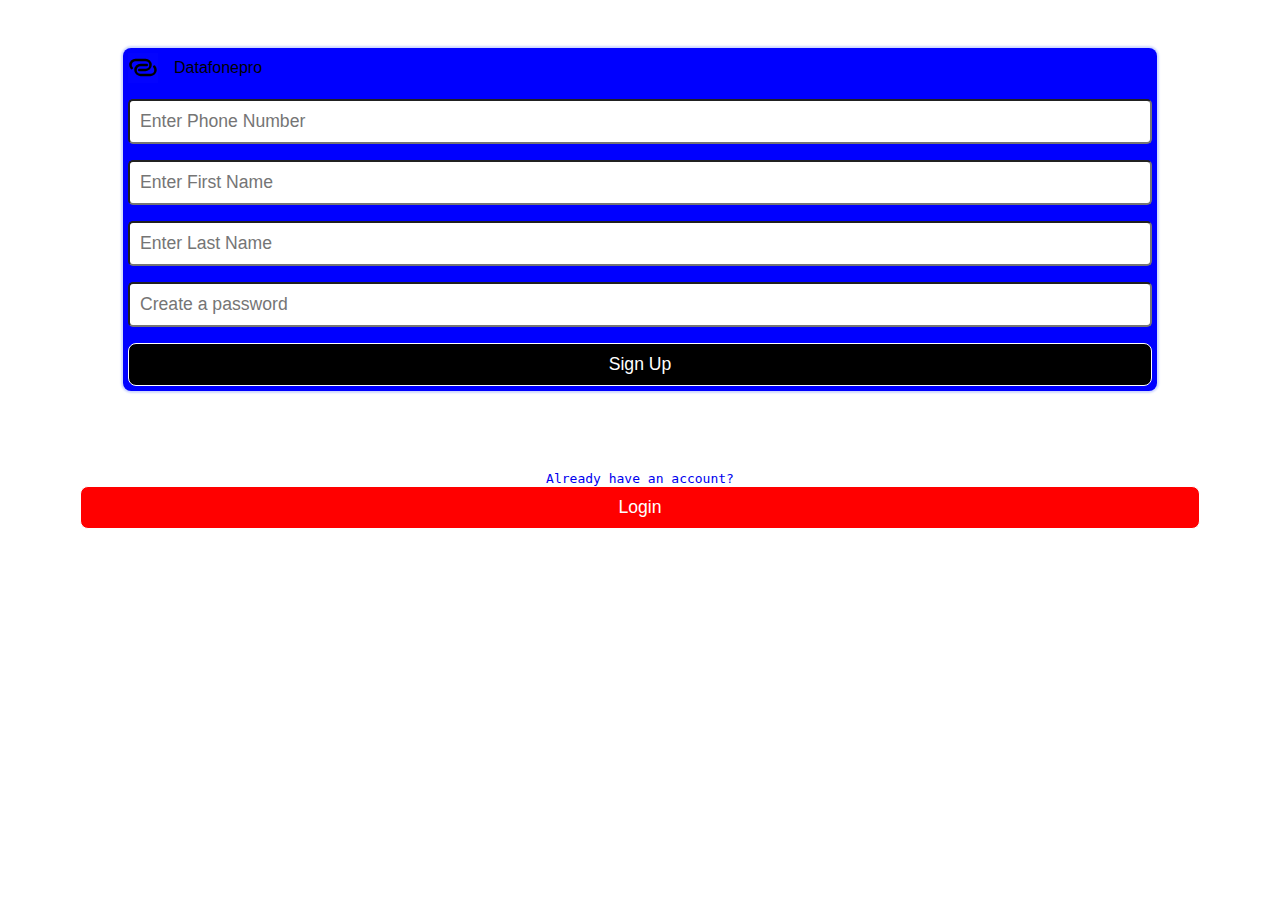
<file: index.html>
<!DOCTYPE html>
<html lang="en">
<head>
    <meta charset="UTF-8">
    <meta name="viewport" content="width=device-width, initial-scale=1.0">
    <link rel="stylesheet" href="./inc/style.css">
    <link rel="shortcut icon" href="./img/data-analysis-svgrepo-com.svg" type="image/x-icon">
    <title>Tinubz | Home</title>
</head>
<body>
    <div id="dialogBox" class="dialog-box">
        <img src="./img/info-circle-svgrepo-com.svg" alt="message">
        <p id="dialogMessage"></p>
        <button onclick="closeDialog()">Close</button>
    </div>
    <header class="header">
        <div class="container">
            <div class="logo">
                <img src="./img/person-svgrepo-com.svg" alt="person">
                <p class="name"></p>
            </div>
            <div>
                <button><img src="./img/contact-headset-communication-svgrepo-com.svg" alt="contact" onclick="location.href='./contact.html'"></button>
                <button onclick="showError('You have no new notifications yet!')"><img src="./img/info-circle-svgrepo-com.svg" alt="notification"></button>
            </div>
        </div>
    </header>
    <section class="showcase">
        <div class="container">
            <div>
                <p>Wallet Balance</p>
                <p>&#8358;0.00</p>
            </div>
            <div>
                <a class="history" onclick="showError('You have not made any transaction yet!')">History</a>
                <button class="white" onclick="location.href='./fund.html'">Fund wallet</button>
            </div>
        </div>
    </section>
    <section class="products">
        <div class="container">
            <div>
                <div class="product" onclick="location.href='./data.html'">
                    <img src="./img/wifi-svgrepo-com.svg" alt="wifi">
                    <p>Buy Data</p>
                </div>
                <div class="product" onclick="location.href='./airtime.html'">
                    <img src="./img/call-medicine-rounded-svgrepo-com.svg" alt="airtime">
                    <p>Buy Airtime</p>
                </div>
                <div class="product" onclick="location.href='./contact.html'">
                    <img src="./img/contact-headset-communication-svgrepo-com.svg" alt="contact">
                    <p>Contact</p>
                </div>
            </div>
            <div>
                <div class="product" onclick="location.href='./bet.html'">
                    <img src="./img/bet-casino-chip-svgrepo-com.svg" alt="Betting">
                    <p>Betting</p>
                </div>
                <div class="product" onclick="location.href='./loan.html'">
                    <img src="./img/loan-interest-time-value-of-money-effective-svgrepo-com.svg" alt="loan">
                    <p>Loan</p>
                </div>
                <div class="product" onclick="location.href='./referral.html'">
                    <img src="./img/person-svgrepo-com.svg" alt="invite">
                    <p>Invite</p>
                </div>
            </div>
        </div>
    </section>
    <section class="footer">
        <div class="container">
            <div class="footer-item" onclick="location.href='./index.html'">
                <img src="./img/home-1-svgrepo-com.svg" alt="Home">
                <a class="active">Home</a>
            </div>
            <div class="footer-item" onclick="location.href='./referral.html'">
                <img src="./img/person-svgrepo-com.svg" alt="referral">
                <a>Referral</a>
            </div>
            <div class="footer-item" onclick="location.href='./contact.html'">
                <img src="./img/contact-us-filled-svgrepo-com.svg" alt="contact">
                <a>Contact</a>
            </div>
            <div class="footer-item" onclick="location.href='./terms.html'">
                <img src="./img/legal-hammer-symbol-svgrepo-com.svg" alt="terms">
                <a>Terms</a>
            </div>
        </div>
    </section>
    <script src="./inc/script.js"></script>
    <script>
        let fname = localStorage.getItem('firstname');
        
        let name = document.querySelector('.name');
        name.innerHTML = "Hi, "+ fname;
    </script>
</body>
</html>
</file>
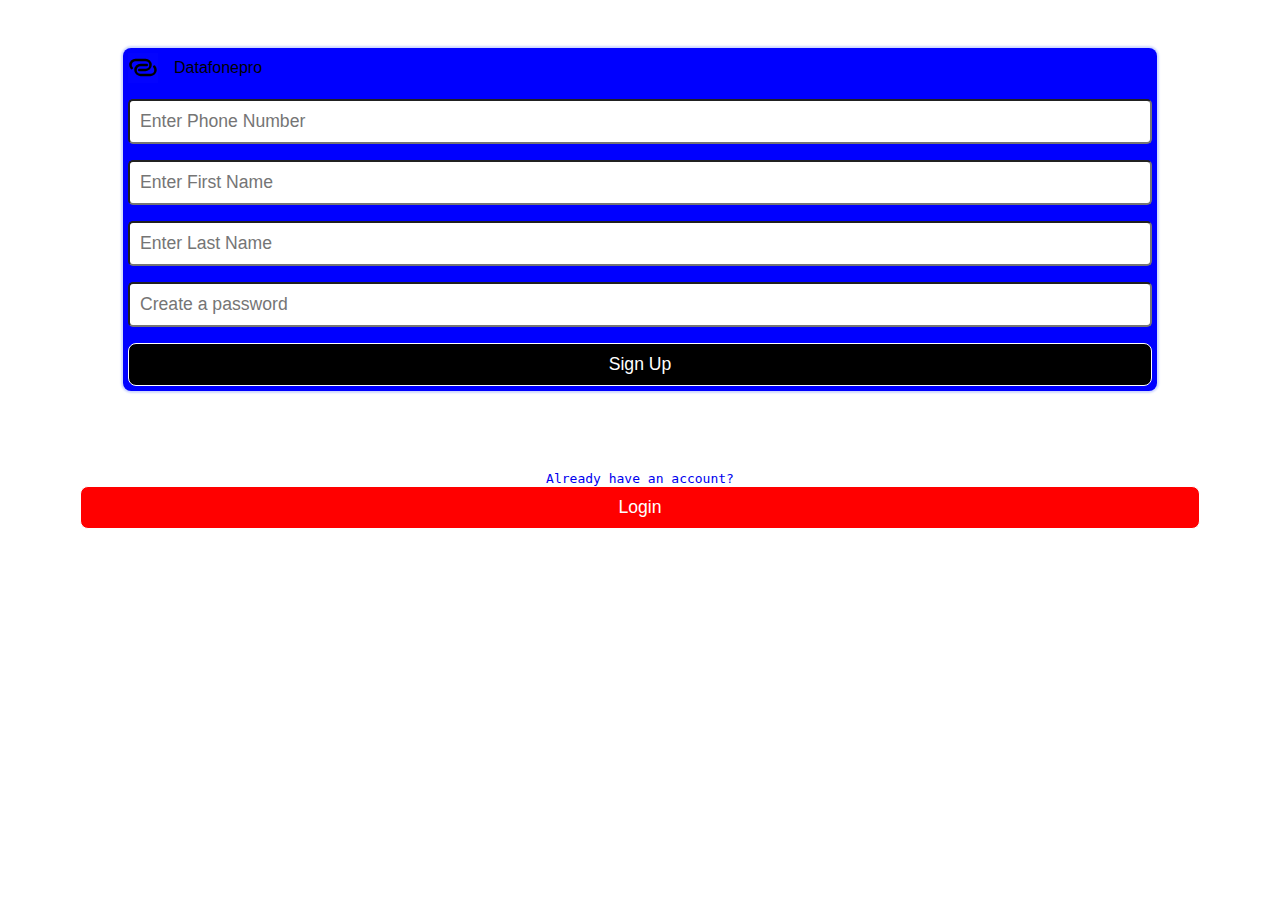
<file: airtime.html>
<!DOCTYPE html>
<html lang="en">

<head>
    <meta charset="UTF-8">
    <meta name="viewport" content="width=device-width, initial-scale=1.0">
    <link rel="stylesheet" href="./inc/style.css">
    <link rel="shortcut icon" href="./img/data-analysis-svgrepo-com.svg" type="image/x-icon">
    <title>Tinubz | Buy Airtime</title>
</head>

<body>
    <div id="dialogBox" class="dialog-box">
        <img src="./img/info-circle-svgrepo-com.svg" alt="message">
        <p id="dialogMessage"></p>
        <button onclick="closeDialog()">Close</button>
    </div>
    <header class="header">
        <div class="container">
            <p><b>></b> Buy Airtime</p>
            <a class="history green" onclick="showError('You have not made any transaction yet!')">History</a>
        </div>
    </header>
    <section class="showcase">
        <div class="container">
            <div>
                <p class="black">Invest with zero risk</p>
                <p>Investing with zero risk is very possible; however, diversifying your portfolio and choosing low-risk options like bonds can help minimize losses while still generating returns.</p>
                <p class="red">Click here to learn more</p>
            </div>
        </div>
    </section>
    <section class="user-side">
        <div class="container">
            <input type="checkbox" id="check">
            <input type="number" id="number">
            <img src="./img/person-svgrepo-com.svg" alt="user">
        </div>
    </section>
    <section class="my-products">
        <h4>Top Up</h4>
        <div class="container">
            <div>
                <div class="product" onclick="location.href='./fund.html'">
                    <p>&#8358;600 Airtime</p>
                    <p class="green">Pay &#8358;500</p>
                </div>
                <div class="product" onclick="location.href='./fund.html'">
                    <p>&#8358;1,200 Airtime</p>
                    <p class="green">Pay &#8358;1,000</p>
                </div>
                <div class="product" onclick="location.href='./fund.html'">
                    <p>&#8358;2,500 Airtime</p>
                    <p class="green">Pay &#8358;2,000</p>
                </div>
            </div>
            <div>
                <div class="product" onclick="location.href='./fund.html'">
                    <p>&#8358;6,000 Airtime</p>
                    <p class="green">Pay &#8358;5,000</p>
                </div>
                <div class="product" onclick="location.href='./fund.html'">
                    <p>&#8358;12,000 Airtime</p>
                    <p class="green">Pay &#8358;10,000</p>
                </div>
                <div class="product" onclick="location.href='./fund.html'">
                    <p>&#8358;25,000 Airtime</p>
                    <p class="green">Pay &#8358;20,000</p>
                </div>
            </div>
        </div>
    </section>
    <section class="footer">
        <div class="container">
            <div class="footer-item" onclick="location.href='./index.html'">
                <img src="./img/home-1-svgrepo-com.svg" alt="Home">
                <a>Home</a>
            </div>
            <div class="footer-item" onclick="location.href='./referral.html'">
                <img src="./img/person-svgrepo-com.svg" alt="referral">
                <a>Referral</a>
            </div>
            <div class="footer-item" onclick="location.href='./contact.html'">
                <img src="./img/contact-us-filled-svgrepo-com.svg" alt="contact">
                <a>Contact</a>
            </div>
            <div class="footer-item" onclick="location.href='./terms.html'">
                <img src="./img/legal-hammer-symbol-svgrepo-com.svg" alt="terms">
                <a>Terms</a>
            </div>
        </div>
    </section>
    <script src="./inc/script.js"></script> 
    <script>
        let phone = localStorage.getItem('number');
        let number = document.getElementById('number');
        number.value = phone;
    </script>
</body>

</html>
</file>
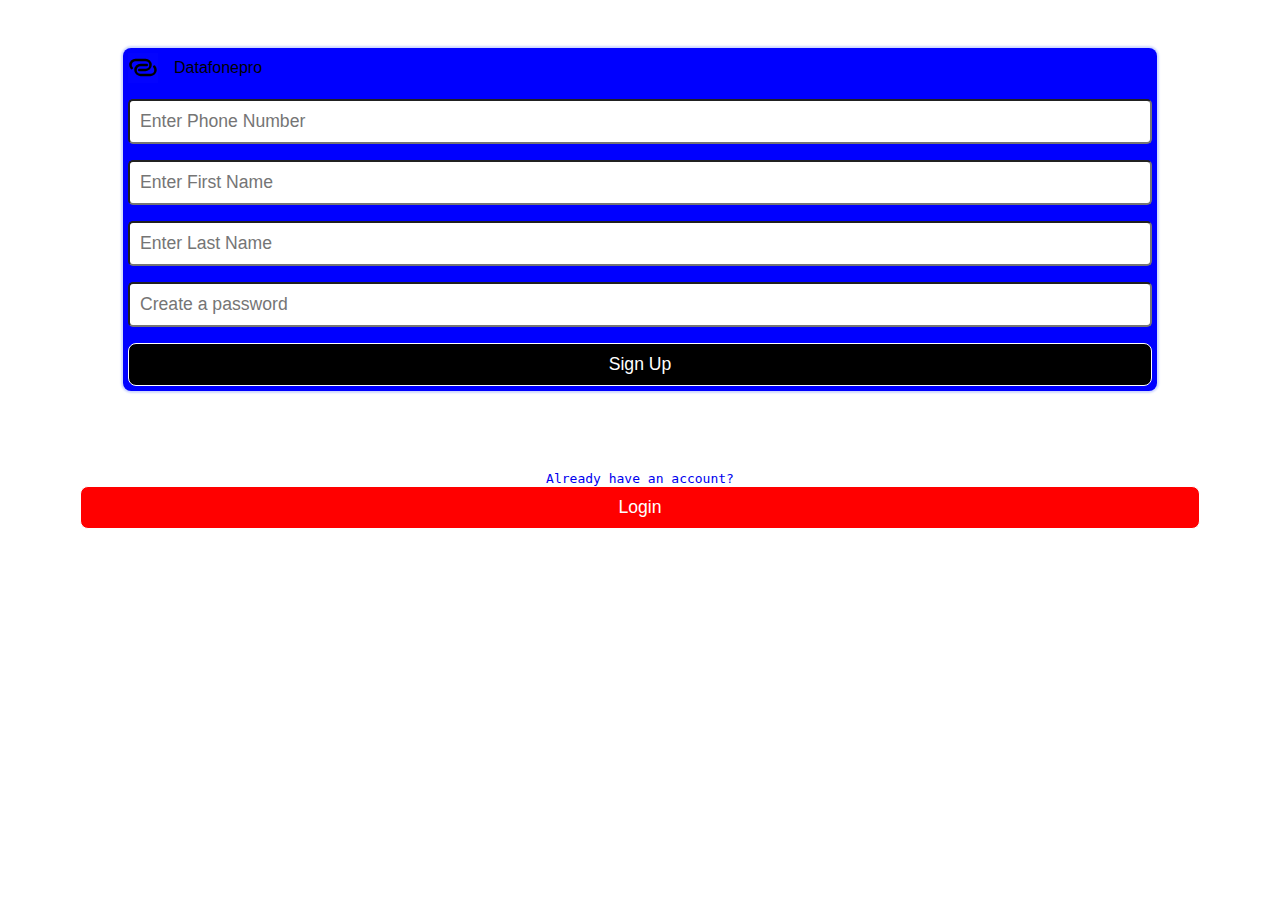
<file: bet.html>
<!DOCTYPE html>
<html lang="en">
<head>
    <meta charset="UTF-8">
    <meta name="viewport" content="width=device-width, initial-scale=1.0">
    <link rel="stylesheet" href="./inc/style.css">
    <link rel="shortcut icon" href="./img/data-analysis-svgrepo-com.svg" type="image/x-icon">
    <title>Tinubz | Bet Now</title>
</head>
<body>
    <div id="dialogBox" class="dialog-box">
        <img src="./img/info-circle-svgrepo-com.svg" alt="message">
        <p id="dialogMessage"></p>
        <button onclick="closeDialog()">Close</button>
    </div>
    <section class="bet-side">
        <h2>Select a betting company</h2>
        <div class="container">
            <div class="product" onclick="showError('Kindly add funds to your account first.')">
                <img src="./img/OIP.jpg" alt="SportyBet">
                <p>SportyBet</p>
            </div>
            <div class="product" onclick="showError('Kindly add funds to your account first.')">
                <img src="./img/bet9ja.jpg" alt="Bet9ja">
                <p>Bet9ja</p>
            </div>
            <div class="product" onclick="showError('Kindly add funds to your account first.')">
                <img src="./img/easywin.jpg" alt="EasyWin">
                <p>EasyWin</p>
            </div>
            <div class="product" onclick="showError('Kindly add funds to your account first.')">
                <img src="./img/1xbet-aviator.png" alt="1xBet">
                <p>1xBet</p>
            </div>
        </div>
    </section>
    <section class="footer">
        <div class="container">
            <div class="footer-item" onclick="location.href='./index.html'">
                <img src="./img/home-1-svgrepo-com.svg" alt="Home">
                <a>Home</a>
            </div>
            <div class="footer-item" onclick="location.href='./referral.html'">
                <img src="./img/person-svgrepo-com.svg" alt="referral">
                <a>Referral</a>
            </div>
            <div class="footer-item" onclick="location.href='./contact.html'">
                <img src="./img/contact-us-filled-svgrepo-com.svg" alt="contact">
                <a>Contact</a>
            </div>
            <div class="footer-item" onclick="location.href='./terms.html'">
                <img src="./img/legal-hammer-symbol-svgrepo-com.svg" alt="terms">
                <a>Terms</a>
            </div>
        </div>
    </section>
    <script src="./inc/script.js"></script>
</body>
</html>
</file>
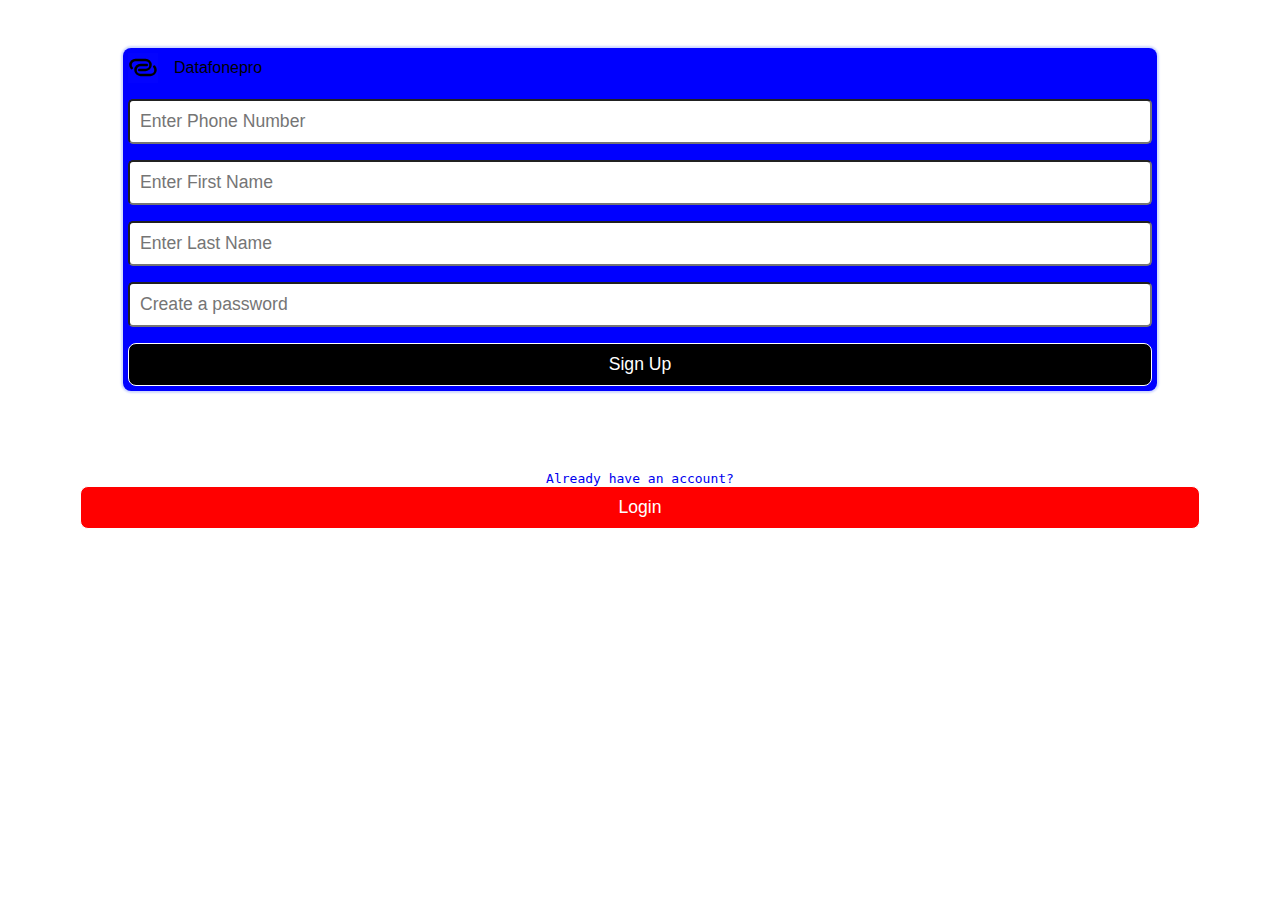
<file: contact.html>
<!DOCTYPE html>
<html lang="en">
<head>
    <meta charset="UTF-8">
    <meta name="viewport" content="width=device-width, initial-scale=1.0">
    <link rel="stylesheet" href="./inc/style.css">
    <link rel="shortcut icon" href="./img/data-analysis-svgrepo-com.svg" type="image/x-icon">
    <title>Datafonepro | Chat With Us</title>
    <style>
        body {
            font-family: Arial, sans-serif;
            background: #f4f4f4;
            margin: 0;
            display: flex;
            justify-content: center;
            height:100%;
        }
        .chat-head{
            display: flex;
            align-items: center;
            gap: .5em;
            border-bottom: 1px solid var(--blue);
            background-color: var(--black);
            color: var(--white);
        }
        .chat-head img{
            width: 40px;
            height: 40px;
        }
        .chat-head p{
            font-size: 1.2em;
        }
        .chat-container {
            width: 80%;
            background: white;
            box-shadow: 0 0 10px rgba(0, 0, 0, 0.2);
            border-radius: 10px;
            overflow: hidden;
        }
        .chat-box {
            height: 400px;
            overflow-y: auto;
            padding: 10px;
        }
        .message {
            padding: 8px 12px;
            margin: 5px 0;
            border-radius: 10px;
            max-width: 80%;
            display: block;
        }
        .user {
            background: #007bff;
            color: white;
            align-self: flex-end;
            margin-left: auto;
        }
        .bot {
            background: #e0e0e0;
            color: black;
        }
        .input-container {
            display: flex;
            padding: 10px;
            border-top: 1px solid #ddd;
            background: white;
        }
        input {
            flex:1;
            padding: 8px;
            border: 1px solid #ddd;
            border-radius: 5px;
        }
        button {
            background: #007bff;
            color: white;
            border: none;
            padding: 8px 12px;
            margin-left: 5px;
            cursor: pointer;
            border-radius: 5px;
        }
        button:hover {
            background: #0056b3;
        }
    </style>
</head>
<body>
    <div class="chat-container">
        <div class="chat-head">
            <img src="./img/chat-round-dots-svgrepo-com.svg" alt="chat">
            <p>Chat with Datafonepro</p>
        </div>
        <div class="chat-box" id="chatBox"></div>
        <div class="input-container">
            <input type="text" id="userInput" placeholder="Type a message..." onkeypress="handleKeyPress(event)">
            <button onclick="sendMessage()">Send</button>
        </div>
    </div>
    <section class="footer">
        <div class="container">
            <div class="footer-item" onclick="location.href='./index.html'">
                <img src="./img/home-1-svgrepo-com.svg" alt="Home">
                <a>Home</a>
            </div>
            <div class="footer-item" onclick="location.href='./referral.html'">
                <img src="./img/person-svgrepo-com.svg" alt="referral">
                <a>Referral</a>
            </div>
            <div class="footer-item" onclick="location.href='./contact.html'">
                <img src="./img/contact-us-filled-svgrepo-com.svg" alt="contact">
                <a class="active">Contact</a>
            </div>
            <div class="footer-item" onclick="location.href='./terms.html'">
                <img src="./img/legal-hammer-symbol-svgrepo-com.svg" alt="terms">
                <a>Terms</a>
            </div>
        </div>
    </section>
    <script src="./inc/script.js"></script>
    <script>
        let fname = localStorage.getItem('firstname');
        const botResponses = {
            "help": "You can say things like : hello, hi, how are you, what's your name, bye",
            "hello": "Hi there! How can I help you?",
            "hi":"Hello, "+ fname,
            "how are you?": "I'm just a bot, but I'm doing great!",
            "what's your name?": "I'm your friendly chatbot!",
            "whats your name?": "I'm your friendly chatbot!",
            "what's your name": "I'm your friendly chatbot!",
            "whats your name": "I'm your friendly chatbot!",
            "bye": "Goodbye! Have a great day!"
        };
    
        function sendMessage() {
            const inputField = document.getElementById("userInput");
            const userMessage = inputField.value.trim().toLowerCase();
            
            if (userMessage === "") return;
    
            appendMessage("user", userMessage);
    
            setTimeout(() => {
                const botReply = botResponses[userMessage] || "Kindly wait for our support team to attend to you.";
                appendMessage("bot", botReply);
            }, 500);
    
            inputField.value = "";
        }
    
        function appendMessage(sender, text) {
            const chatBox = document.getElementById("chatBox");
            const messageDiv = document.createElement("div");
            messageDiv.classList.add("message", sender);
            messageDiv.textContent = text;
            chatBox.appendChild(messageDiv);
            chatBox.scrollTop = chatBox.scrollHeight;
        }
    
        function handleKeyPress(event) {
            if (event.key === "Enter") {
                sendMessage();
            }
        }
    </script>
    
    </body>
    </html>
</file>
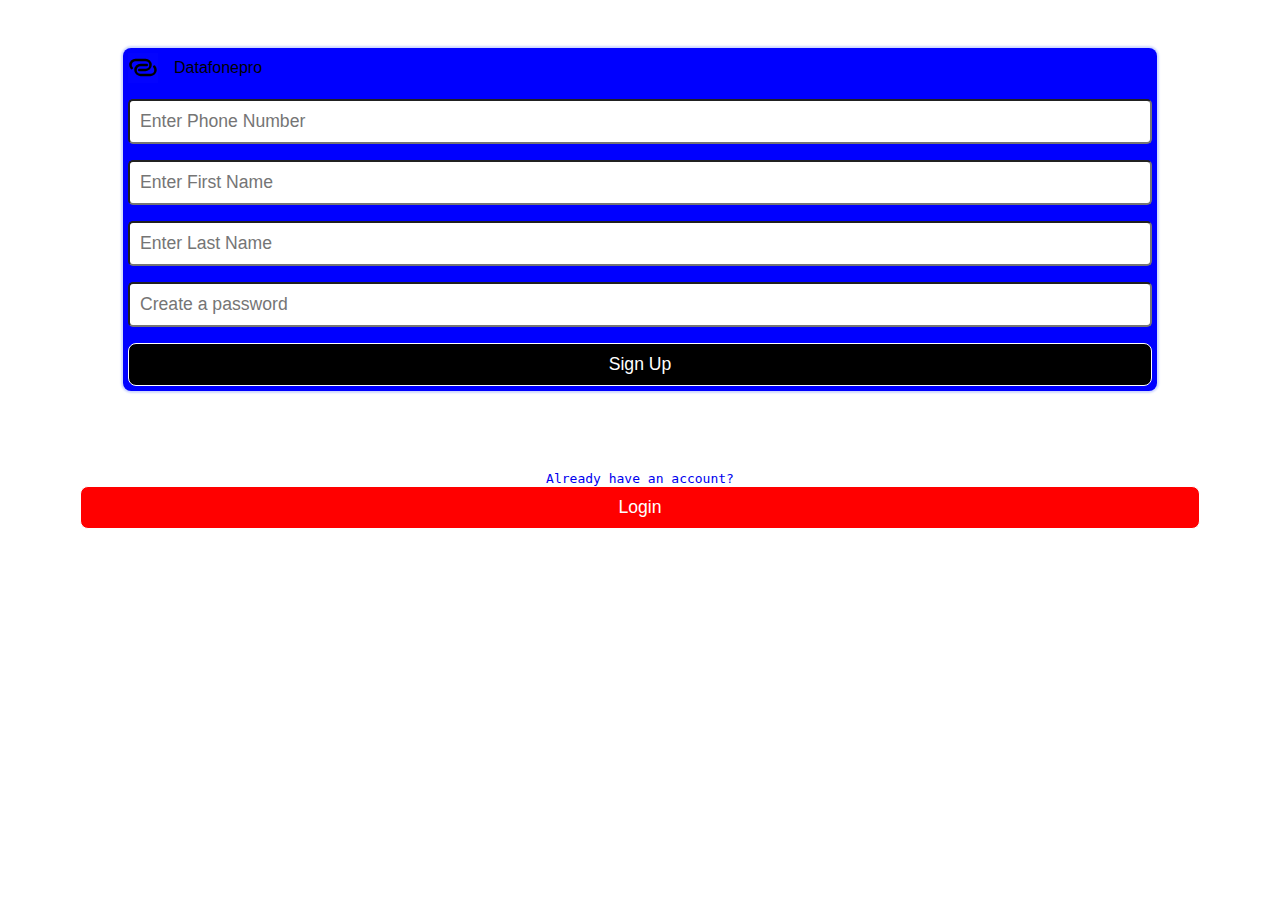
<file: data.html>
<!DOCTYPE html>
<html lang="en">

<head>
    <meta charset="UTF-8">
    <meta name="viewport" content="width=device-width, initial-scale=1.0">
    <link rel="stylesheet" href="./inc/style.css">
    <link rel="shortcut icon" href="./img/data-analysis-svgrepo-com.svg" type="image/x-icon">
    <title>Tinubz | Buy data</title>
</head>

<body>
    <div id="dialogBox" class="dialog-box">
        <img src="./img/info-circle-svgrepo-com.svg" alt="message">
        <p id="dialogMessage"></p>
        <button onclick="closeDialog()">Close</button>
    </div>
    <header class="header">
        <div class="container">
            <p><b>></b> Buy Data</p>
            <a class="history green" onclick="showError('You have not made any transaction yet!')">History</a>
        </div>
    </header>
    <section class="showcase">
        <div class="container">
            <div>
                <p class="black">Invest with zero risk</p>
                <p>Lorem ipsum dolor sit, amet consectetur adipisicing elit. Repellat velit autem sed deserunt
                    necessitatibus sapiente nihil voluptate consectetur neque pariatur!</p>
                <p class="red">Click here to learn more</p>
            </div>
        </div>
    </section>
    <section class="user-side">
        <div class="container">
            <input type="checkbox" id="check">
            <input type="number" id="number">
            <img src="./img/person-svgrepo-com.svg" alt="user">
        </div>
    </section>
    <section class="my-products">
        <h4>Purchase up to &#8358;1,000 worth of data to receive your one-time 12GB bonus</h4>
        <div class="container">
            <div>
                <div class="product" onclick="location.href='./fund.html'">
                    <p class="red">No bonus</p>
                    <p>3.5GB <br> (7 Days)</p>
                    <p class="green">Pay &#8358;500</p>
                </div>
                <div class="product" onclick="location.href='./fund.html'">
                    <p class="red">+12GB</p>
                    <p>3.5GB <br> (14 Days)</p>
                    <p class="green">Pay &#8358;1,000</p>
                </div>
                <div class="product" onclick="location.href='./fund.html'">
                    <p class="red">+12GB</p>
                    <p>14GB <br> (30 Days)</p>
                    <p class="green">Pay &#8358;2,000</p>
                </div>
            </div>
            <div>
                <div class="product" onclick="location.href='./fund.html'">
                    <p class="red">+12GB</p>
                    <p>35GB <br> (30 Days)</p>
                    <p class="green">Pay &#8358;5,000</p>
                </div>
                <div class="product" onclick="location.href='./fund.html'">
                    <p class="red">+12GB</p>
                    <p>80GB <br> (60 Days)</p>
                    <p class="green">Pay &#8358;10,000</p>
                </div>
                <div class="product" onclick="location.href='./fund.html'">
                    <p class="red">+12GB</p>
                    <p>250GB <br> (30 Days)</p>
                    <p class="green">Pay &#8358;20,000</p>
                </div>
            </div>
        </div>
    </section>
    <section class="footer">
        <div class="container">
            <div class="footer-item" onclick="location.href='./index.html'">
                <img src="./img/home-1-svgrepo-com.svg" alt="Home">
                <a>Home</a>
            </div>
            <div class="footer-item" onclick="location.href='./referral.html'">
                <img src="./img/person-svgrepo-com.svg" alt="referral">
                <a>Referral</a>
            </div>
            <div class="footer-item" onclick="location.href='./contact.html'">
                <img src="./img/contact-us-filled-svgrepo-com.svg" alt="contact">
                <a>Contact</a>
            </div>
            <div class="footer-item" onclick="location.href='./terms.html'">
                <img src="./img/legal-hammer-symbol-svgrepo-com.svg" alt="terms">
                <a>Terms</a>
            </div>
        </div>
    </section>
    <script src="./inc/script.js"></script>
    <script>
        let phone = localStorage.getItem('number');
        let number = document.getElementById('number');
        number.value = phone;
    </script>
</body>

</html>
</file>
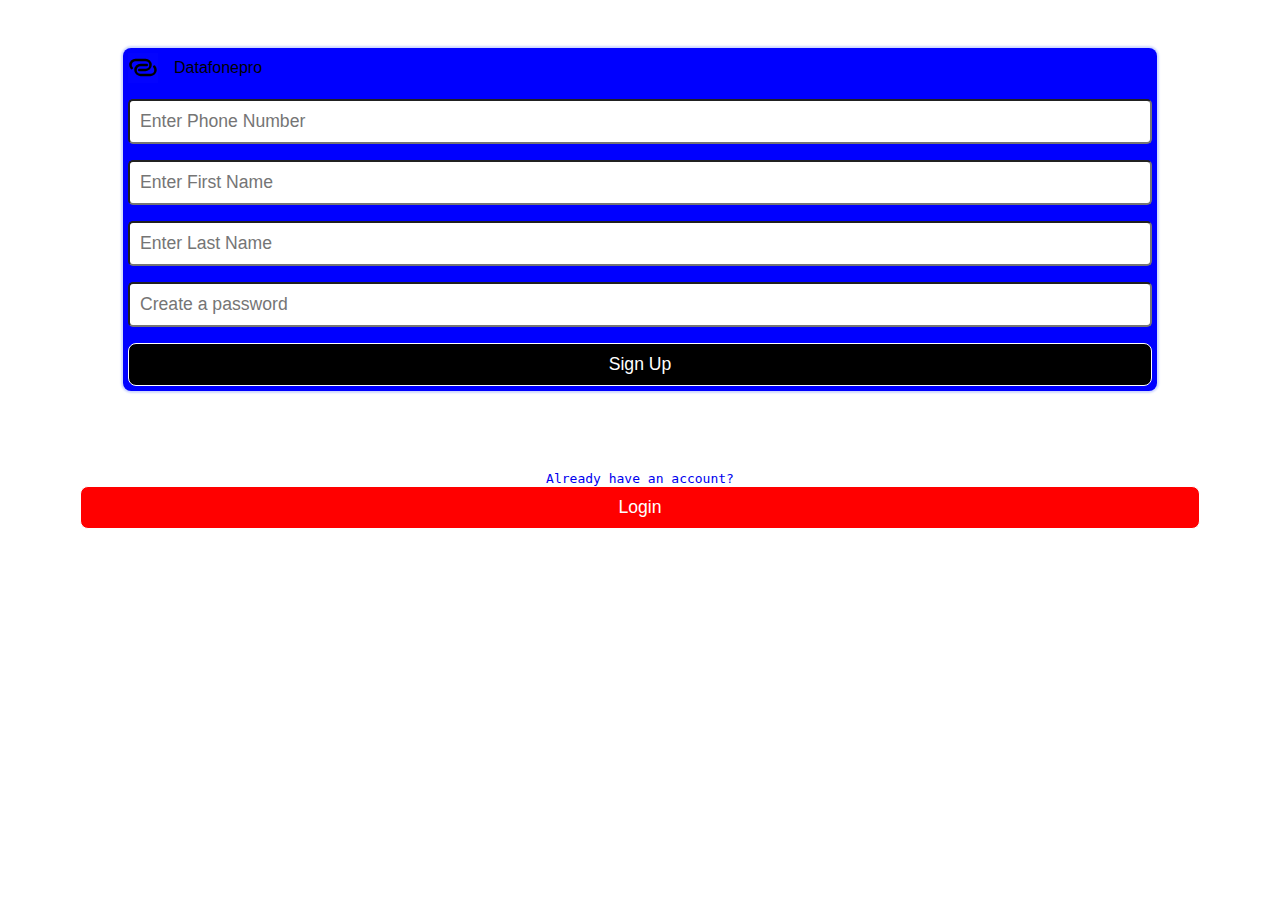
<file: fund.html>
<!DOCTYPE html>
<html lang="en">

<head>
    <meta charset="UTF-8">
    <meta name="viewport" content="width=device-width, initial-scale=1.0">
    <link rel="stylesheet" href="./inc/style.css">
    <link rel="shortcut icon" href="./img/data-analysis-svgrepo-com.svg" type="image/x-icon">
    <title>Datafonepro | Add Funds</title>
</head>

<body>
    <header class="fund-header">
        <div class="container">
            <p>Fund with Bank Transfer</p>
        </div>
    </header>
    <section class="pay">
        <div class="container">
            <div>
                <img src="./img/loading-svgrepo-com.svg" alt="loading" class="load">
                <p>We are waiting for your payment</p>
            </div>
            <div>
                <div>
                    <p>Bank Name</p>
                    <p>PalmPay</p>
                </div>
                
                <div>
                    <p>Account Number</p>
                    <p>8908485032</p>
                </div>
                
                <div>
                    <p>Account Type</p>
                    <p>Savings</p>
                </div>
            </div>
            <p>Amount transferred to the above account will automatically reflect on your wallet.</p>
        </div>
    </section>
    <script src="./inc/script.js"></script>
</body>

</html>
</file>
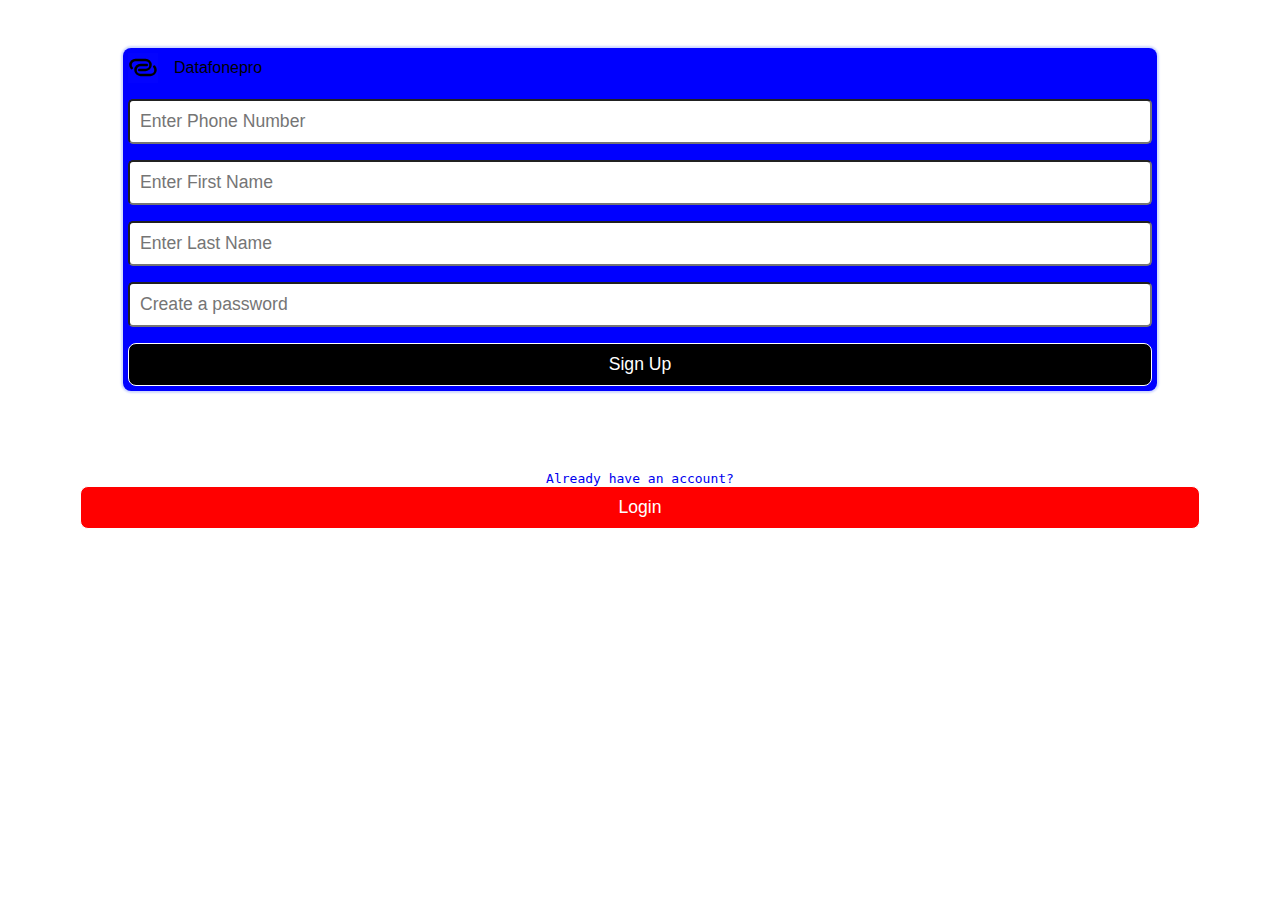
<file: loan.html>
<!DOCTYPE html>
<html lang="en">

<head>
    <meta charset="UTF-8">
    <meta name="viewport" content="width=device-width, initial-scale=1.0">
    <link rel="stylesheet" href="./inc/style.css">
    <link rel="shortcut icon" href="./img/data-analysis-svgrepo-com.svg" type="image/x-icon">
    <title>Datafonepro | Loan</title>
</head>
<body>
    <div id="dialogBox" class="dialog-box">
        <img src="./img/info-circle-svgrepo-com.svg" alt="message">
        <p id="dialogMessage"></p>
        <button onclick="closeDialog()">Close</button>
    </div>
    <header class="header">
        <div class="container">
            <p>Loan</p>
            <button><img src="./img/contact-headset-communication-svgrepo-com.svg" alt="contact" onclick="location.href='./contact.html'"></button>
        </div>
    </header>
    <section class="loan-side">
        <div class="container">
            <div>
                <img src="./img/withdrawal-svgrepo-com.svg" alt="loan">
                <p>Loan Cash</p>
            </div>
            <div class="borrow">
                <div>
                    <p>Loan Amount</p>
                    <p>&#8358;40,000</p>
                </div>
                <div>
                    <p>Loan Period</p>
                    <p>30 Days</p>
                </div>
            </div>
            <div>
                <p>Daily interest <span class="red">0.3%</span></p>
                <button class="blue" onclick="showError('You are not eligible to activate loan at this time. To qualify, you are required to invite at least 10 people. Please Complete this requirement to proceed with your application!')">Activate Loan</button>
            </div>
        </div>
    </section>
    <section class="ads-side">
        <div class="container">
            <img src="./img/station-svgrepo-com.svg" alt="ads">
            <p>Advertisement</p>
        </div>
    </section>

        <section class="my-showcase">
            <div class="container">
                <div>
                    <p class="black">Invest with zero risk</p>
                    <p class="white">Lorem ipsum dolor sit, amet consectetur adipisicing elit. Repellat velit autem sed deserunt
                        necessitatibus sapiente nihil voluptate consectetur neque pariatur!</p>
                    <p class="red">Click here to learn more</p>
                </div>
            </div>
        </section>
    <section class="footer">
        <div class="container">
            <div class="footer-item" onclick="location.href='./index.html'">
                <img src="./img/home-1-svgrepo-com.svg" alt="Home">
                <a>Home</a>
            </div>
            <div class="footer-item" onclick="location.href='./referral.html'">
                <img src="./img/person-svgrepo-com.svg" alt="referral">
                <a>Referral</a>
            </div>
            <div class="footer-item" onclick="location.href='./contact.html'">
                <img src="./img/contact-us-filled-svgrepo-com.svg" alt="contact">
                <a>Contact</a>
            </div>
            <div class="footer-item" onclick="location.href='./terms.html'">
                <img src="./img/legal-hammer-symbol-svgrepo-com.svg" alt="terms">
                <a>Terms</a>
            </div>
        </div>
    </section>
    <script src="./inc/script.js"></script>
</body>

</html>
</file>
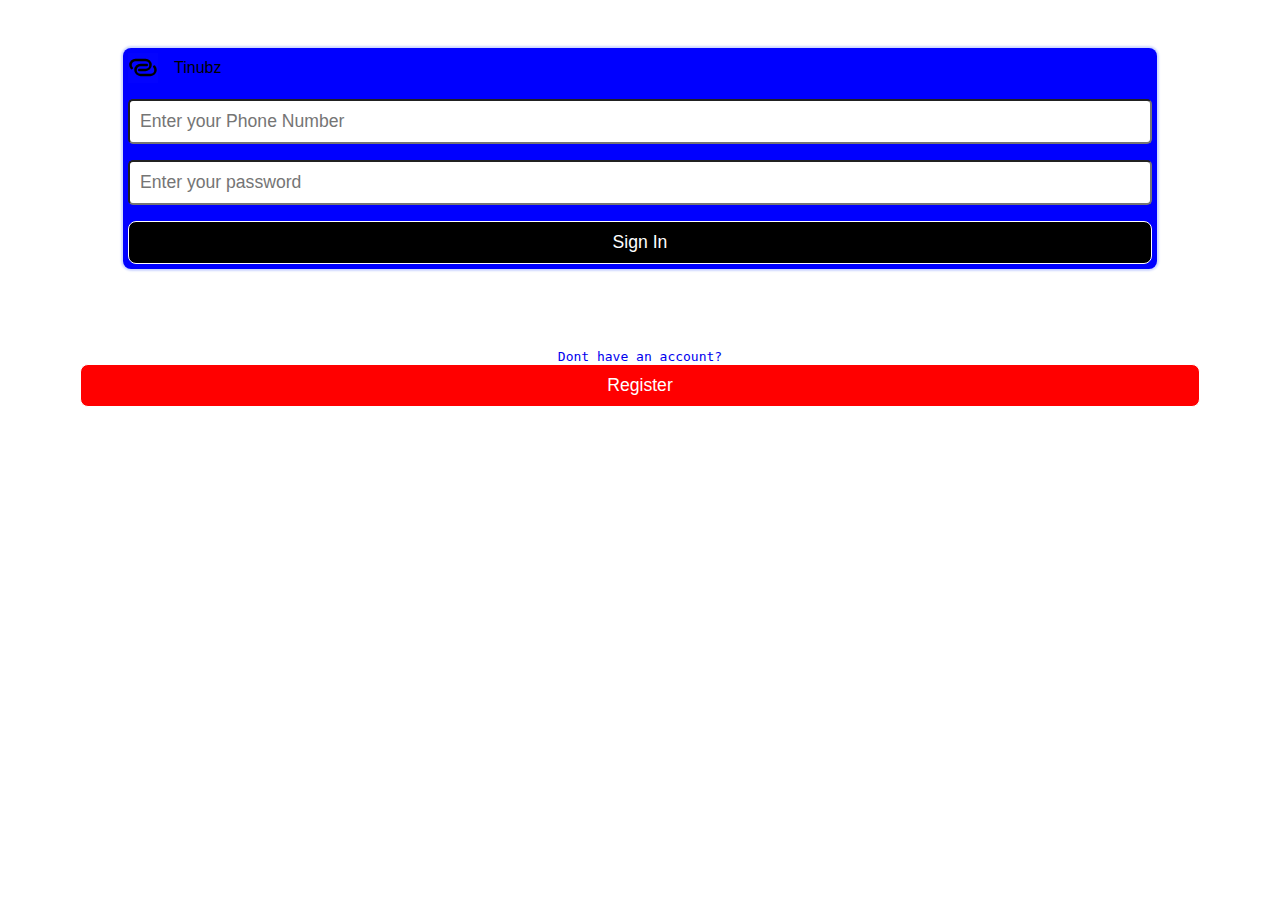
<file: login.html>
<!DOCTYPE html>
<html lang="en">
<head>
    <meta charset="UTF-8">
    <meta name="viewport" content="width=device-width, initial-scale=1.0">
    <link rel="stylesheet" href="./inc/style.css">
    <link rel="shortcut icon" href="./img/data-analysis-svgrepo-com.svg" type="image/x-icon">
    <title>Tinubz | Login</title>
</head>
<body>
    <div id="dialogBox" class="dialog-box">
        <img src="./img/info-circle-svgrepo-com.svg" alt="message">
        <p id="dialogMessage"></p>
        <button onclick="closeDialog()">Close</button>
    </div>
    <section class="register">
        <form class="container reg">
            <div>
                <img src="./img/link-two-svgrepo-com.svg" alt="logo">
                <p>Tinubz</p>
            </div>
            <input type="tel" id="number" placeholder="Enter your Phone Number">
            <input type="password" id="password" placeholder="Enter your password">
            <button type="submit" id="signin">Sign In</button>
        </form>
        <div class="login-side">
            <code><a href="./register.html">Dont have an account?</a></code>
            <button type="submit" class="red" onclick="location.href='./register.html'">Register</button>
        </div>
    </section>
    <script>
        function showError(message) {
    const dialogBox = document.getElementById('dialogBox');
    const dialogMessage = document.getElementById('dialogMessage');
    dialogMessage.textContent = message;
    dialogBox.classList.add('visible');
}

function closeDialog() {
    const dialogBox = document.getElementById('dialogBox');
    dialogBox.classList.remove('visible');
}
        let form = document.querySelector('.reg');
        form.addEventListener('submit',(e)=>{
            e.preventDefault();
            let phone = document.getElementById('number').value;
            let pass = document.getElementById('password').value;

            let phoneNow = localStorage.getItem('number');
            let passNow = localStorage.getItem('password');
                
            let butt = document.getElementById('signin');

            if (phone === phoneNow && pass === passNow) {
                 console.log("passed");
                 window.location.href='./index.html';
            }
            else if (phone != phoneNow || pass != passNow) {
                    butt.setAttribute("onclick","showError('Incorrect user Logins!')");
            }
        })
    </script>
</body>
</html>
</file>
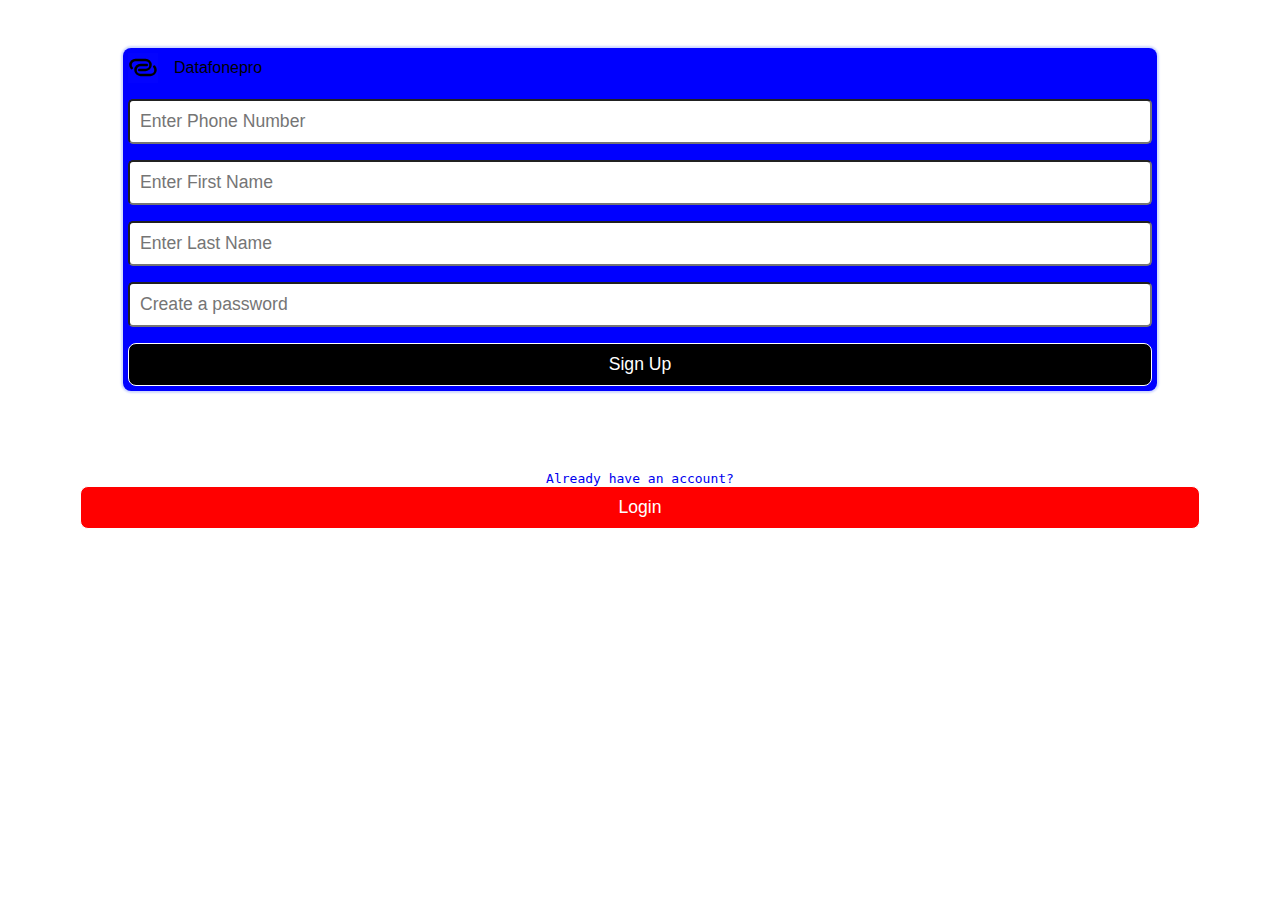
<file: referral.html>
<!DOCTYPE html>
<html lang="en">

<head>
    <meta charset="UTF-8">
    <meta name="viewport" content="width=device-width, initial-scale=1.0">
    <link rel="stylesheet" href="./inc/style.css">
    <link rel="shortcut icon" href="./img/data-analysis-svgrepo-com.svg" type="image/x-icon">
    <title>Tinubz | Invite to Earn</title>
</head>
<style>
</style>
<body>
    <div id="dialogBox" class="dialog-box">
        <img src="./img/info-circle-svgrepo-com.svg" alt="message">
        <p id="dialogMessage"></p>
        <button onclick="closeDialog()">Close</button>
    </div>
    <section class="com-side">
        <div class="container">
            <div class="borrow">
                <div>
                    <p>Referral Commision</p>
                    <div class="com">500</div>
                </div>
                <div>
                    <p>Your Referrals</p>
                    <div>
                        <img src="./img/person-svgrepo-com.svg" alt="person">
                        <p><span id="share-count">0</span> Person(s)</p>
                    </div>
                </div>
            </div>
            <div>
                <button class="blue" onclick="showError('Minimum withdrawal is &#8358;5,000.00')">Withdraw</button>
            </div>
        </div>
    </section>
    <section class="link-side">
        <div class="container">
            <p>Your Referral Link</p>
            <div>
                <input type="text" class="name">
                <button class="blue" id="copy-btn">Copy</button>

    <code id="message" class="red"></code>
            </div>
        </div>
    </section>

        <section class="link-showcase">
            <div class="container">
                <div>
                    <p>Copy your link and</p>
                    <h2><b>Invite Your Friends</b></h2>
                    <p>For everybody that registers through your link, you'll earn &#8358;100</p>
                </div>
                <br>
                <h4><b>Or</b></h4>
                <button class="green" id="whatsapp-share">Invite Via WhatsApp</button>
            </div>
        </section>
    <section class="footer">
        <div class="container">
            <div class="footer-item" onclick="location.href='./index.html'">
                <img src="./img/home-1-svgrepo-com.svg" alt="Home">
                <a>Home</a>
            </div>
            <div class="footer-item" onclick="location.href='./referral.html'">
                <img src="./img/person-svgrepo-com.svg" alt="referral">
                <a class="active">Referral</a>
            </div>
            <div class="footer-item" onclick="location.href='./contact.html'">
                <img src="./img/contact-us-filled-svgrepo-com.svg" alt="contact">
                <a>Contact</a>
            </div>
            <div class="footer-item" onclick="location.href='./terms.html'">
                <img src="./img/legal-hammer-symbol-svgrepo-com.svg" alt="terms">
                <a>Terms</a>
            </div>
        </div>
    </section>
    <script src="./inc/script.js"></script>
    <script>
        let num = localStorage.getItem('number');
        let name = document.querySelector('.name');
        name.value = "https://vtu-gamma.vercel.app?"+ num;
        document.getElementById("copy-btn").addEventListener("click", function () {
            navigator.clipboard.writeText(name.value).then(() => {
                document.getElementById("message").textContent = "Text copied!";
            }).catch(err => {
                console.error("Failed to copy: ", err);
            });
        });
        let shareCount = 0; // Initial count
        let commision = document.querySelector('.com');

        document.getElementById("whatsapp-share").addEventListener("click", function () {
            let text = name.value;
            let whatsappUrl = `https://api.whatsapp.com/send?text=${encodeURIComponent(text)}`;
            
            window.open(whatsappUrl, "_blank"); // Open WhatsApp

            // Increase count after 5 seconds
            setTimeout(() => {
                shareCount++;
                document.getElementById("share-count").textContent = shareCount;
                commision.innerHTML= Number(commision.textContent) + 100;
            }, 5000);
        });
        
    </script>
</body>

</html>
</file>
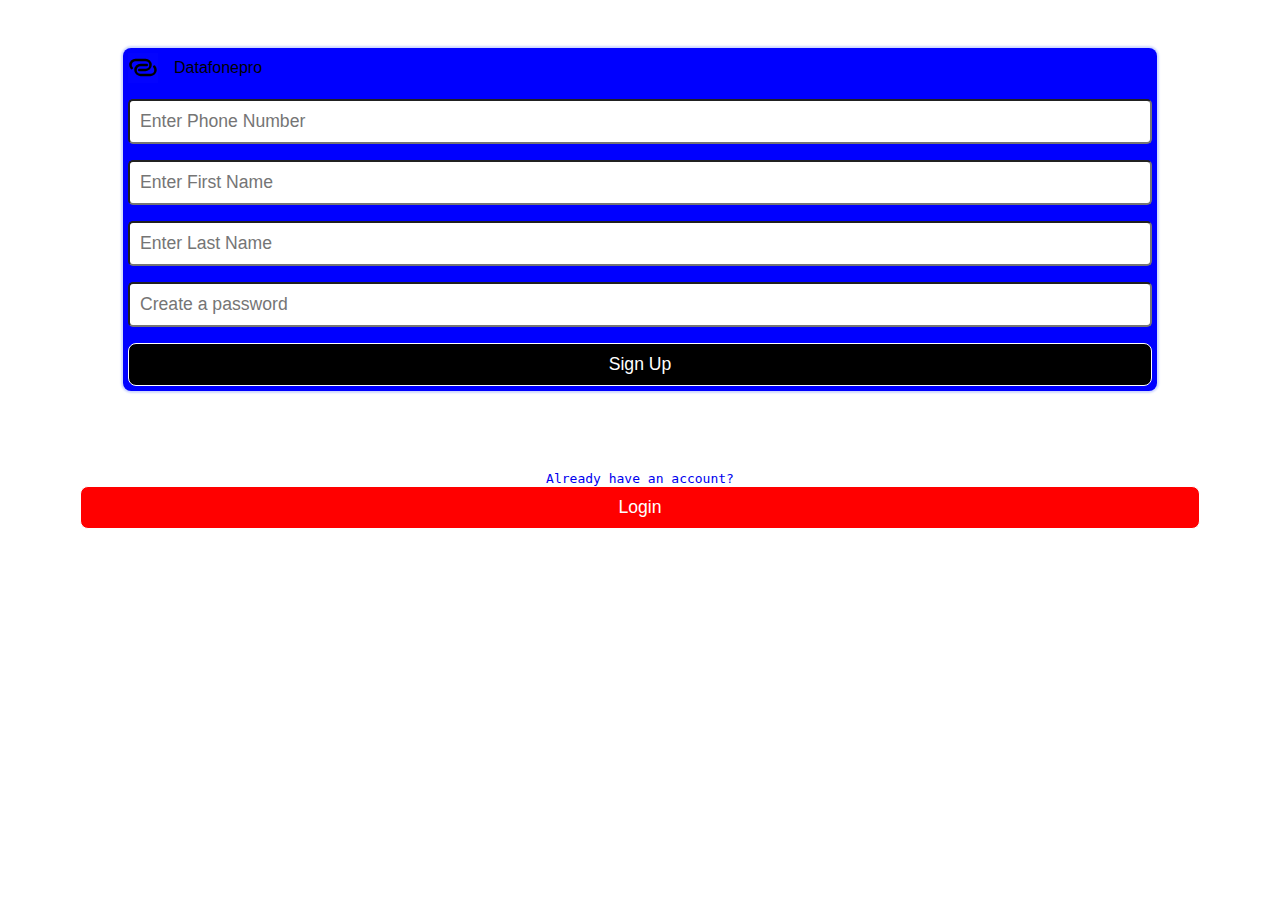
<file: register.html>
<!DOCTYPE html>
<html lang="en">
<head>
    <meta charset="UTF-8">
    <meta name="viewport" content="width=device-width, initial-scale=1.0">
    <link rel="stylesheet" href="./inc/style.css">
    <link rel="shortcut icon" href="./img/data-analysis-svgrepo-com.svg" type="image/x-icon">
    <title>Datafonepro | Register</title>
</head>
<body>
    <div id="dialogBox" class="dialog-box">
        <img src="./img/info-circle-svgrepo-com.svg" alt="message">
        <p id="dialogMessage"></p>
        <button onclick="closeDialog()">Close</button>
    </div>
    <section class="register">
        <form class="container reg">
            <div>
                <img src="./img/link-two-svgrepo-com.svg" alt="logo">
                <p>Datafonepro</p>
            </div>
            <input type="tel" id="number" placeholder="Enter Phone Number">
            <input type="text" id="fname" placeholder="Enter First Name">
            <input type="text" id="lname" placeholder="Enter Last Name">
            <input type="password" id="password" placeholder="Create a password">
            <button type="submit" id="signup">Sign Up</button>
        </form>
        <div class="login-side">
            <code><a href="./login.html">Already have an account?</a></code>
            <button type="submit" class="red" onclick="location.href='./login.html'">Login</button>
        </div>
    </section>
    <script>
        function showError(message) {
    const dialogBox = document.getElementById('dialogBox');
    const dialogMessage = document.getElementById('dialogMessage');
    dialogMessage.textContent = message;
    dialogBox.classList.add('visible');
}

function closeDialog() {
    const dialogBox = document.getElementById('dialogBox');
    dialogBox.classList.remove('visible');
}
        let form = document.querySelector('.reg');
        form.addEventListener('submit',(e)=>{
            e.preventDefault();
            let fname = document.getElementById('fname').value;
            let lname = document.getElementById('lname').value;
            let phone = document.getElementById('number').value;
            let pass = document.getElementById('password').value;
            let butt = document.getElementById('signup');

            localStorage.setItem('firstname',fname);
            localStorage.setItem('lastname',lname);
            localStorage.setItem('number',phone);
            localStorage.setItem('password',pass);
            
            let phoneNow = localStorage.getItem('number');
            let passNow = localStorage.getItem('password');

            if (fname != null && lname != null && phone != null && pass != null) {
                console.log("passed");
                window.location.href='./login.html';
            }
            else {
                    butt.setAttribute("onclick","showError('Kindly fill in all details correctly.')");
            }
        })
    </script>
</body>
</html>
</file>
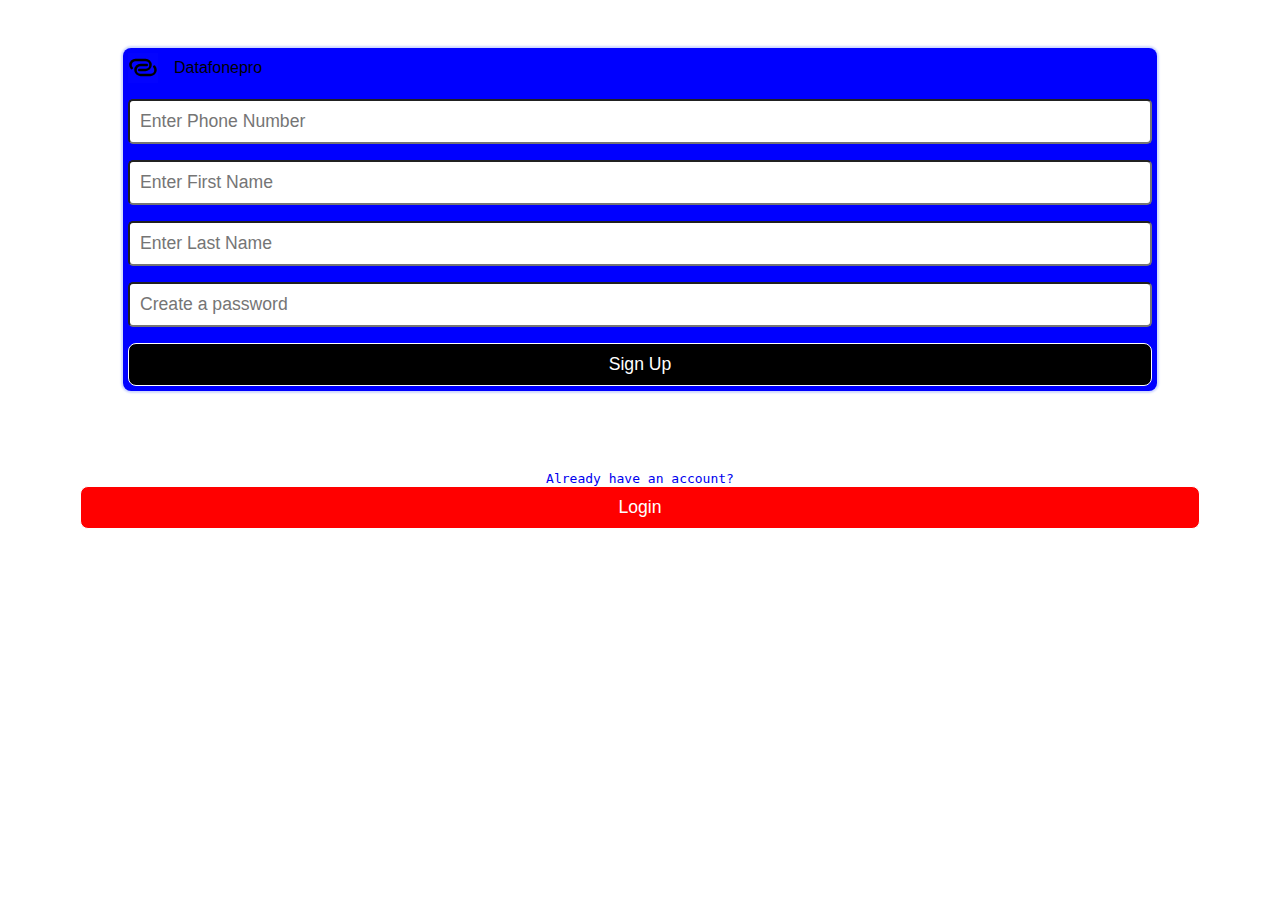
<file: terms.html>
<!DOCTYPE html>
<html lang="en">

<head>
    <meta charset="UTF-8">
    <meta name="viewport" content="width=device-width, initial-scale=1.0">
    <link rel="stylesheet" href="./inc/style.css">
    <link rel="shortcut icon" href="./img/data-analysis-svgrepo-com.svg" type="image/x-icon">
    <title>Tinubz | Terms</title>
</head>

<body>
    <div id="dialogBox" class="dialog-box">
        <img src="./img/info-circle-svgrepo-com.svg" alt="message">
        <p id="dialogMessage"></p>
        <button onclick="closeDialog()">Close</button>
    </div>
    <header class="header">
        <div class="container">
            <div class="logo">
                <img src="./img/person-svgrepo-com.svg" alt="person">
                <p class="name"></p>
            </div>
            <div>
                <button><img src="./img/contact-headset-communication-svgrepo-com.svg" alt="contact"></button>
                <img src="./img/info-circle-svgrepo-com.svg" alt="notification">
            </div>
        </div>
    </header>
    <section class="terms">
        <div class="container">
        <h1>Tinubz Terms of Service</h1>
        <ul>
            <li class="list-head">1. Introduction</li>
            <li>
                Welcome to Tinubz... By using our website and services, you agree to comply with these Terms of Service.
                If
                you do not agree, please do not use our services.
            </li>
        <li class="list-head">2. Eligibility</li>
            <li>
                You must be at least 18 years old or have parental consent to use our services. By using our platform,
                you
                confirm that you meet this requirement.
            </li>
        <li class="list-head">3. Services Provided</li>
            <li>
                We offer data bundle purchases and related services. All transactions are subject to availability and
                network provider terms.
            </li>
        <li class="list-head">4. Account Registration</li>
            <li>
                To access all features, you need to create an account. You are responsible for maintaining the security
                of
                your account and all activities under it.
            </li>
        <li class="list-head">5. Payments and Refunds</li>
            <li>
                Payments must be made using the Bank Account provided on our platform.
            </li>
            <li>
                All purchases are final. Money is not refundable under any circumstances.
            </li>
            <li>
                Any issues must be reported within 48 hours of the transaction.
            </li>
        <li class="list-head">6.Service Delivery</li>
            <li>
                Users must invite at least 11 people before receiving the service they purchased. If a user purchases a
                service without meeting this requirement, the service will remain pending until the terms are met.
            </li>
            <li>
                We strive to deliver our service promptly. However, delays may occur due to network provider issues. If
                you
                experience delays, please contact our support team.
            </li>
        <li class="list-head">7. Referral Program and Withdrawals</li>
            <li>
                The minimum withdrawal amount for referral rewards is N5,000.
            </li>
            <li>You cannot withdraw referral earnings unless you have bought data from us.</li>
            <li>You are not allowed to use one device to register multiple accounts for the purpose of earning referral
                rewards. Any violation may result in account suspension.</li>
        
        <li class="list-head">8. User Responsibilities</li>
            <li>
                You agree to use our services only for lawful purposes.
            </li>
           <li> You will not attempt to manipulate or exploit our platform for fraudulent activities.</li>
        <li class="list-head">9. Liability Limitation</li>
            <li>
                We are not responsible for any losses, damages, or service interruptions caused by factors beyond our
                control, including but not limited to network provider failures.
            </li>
        <li class="list-head">10. Privacy Policy</li>
            <li>
                Your use of our services is also governed by our Privacy Policy, which details how we collect, use, and
                protect your information.
            </li>
        
        <li class="list-head">11. Changes to Terms</li>
            <li>
                We may update these Terms of Service at any time. Continued use of our services after changes take
                effect
                constitutes acceptance of the new terms. <section class="footer">
            </li>
        </ul>
    </div>
    </section>
    <div class="clear"></div>
    <section class="footer">
        <div class="container">
            <div class="footer-item" onclick="location.href='./index.html'">
                <img src="./img/home-1-svgrepo-com.svg" alt="Home">
                <a>Home</a>
            </div>
            <div class="footer-item" onclick="location.href='./referral.html'">
                <img src="./img/person-svgrepo-com.svg" alt="referral">
                <a>Referral</a>
            </div>
            <div class="footer-item" onclick="location.href='./contact.html'">
                <img src="./img/contact-us-filled-svgrepo-com.svg" alt="contact">
                <a>Contact</a>
            </div>
            <div class="footer-item" onclick="location.href='./terms.html'">
                <img src="./img/legal-hammer-symbol-svgrepo-com.svg" alt="terms">
                <a class="active">Terms</a>
            </div>
        </div>
    </section>
    <script src="./inc/script.js"></script>
    <script>
        let fname = localStorage.getItem('firstname');
        let name = document.querySelector('.name');
        name.innerHTML = "Hi, "+ fname;
    </script>
</body>

</html>
</file>
<file: inc/style.css>
*{
    margin: 0;
    padding: 0;
}
ul{
    list-style: none;
}
a{
    text-decoration: none;
}
:root{
    --white : #fff;
    --black : #000;
    --grey : #6f6f6f;
    --bg: rgb(11, 103, 11);
    --showcase : blue;
    --red: red;
    --blue : blue;
    --light-blue:rgba(0, 0, 255, 0.9);
    --lil-light-blue: rgba(47, 0, 255, 0.1);
    --lil-lil-light-blue: rgba(47, 0, 255, 0.3);
}
.white{
    color: var(--white);
}
.black{
    color: var(--black);
}
.red{
    color: var(--red);
}
.green{
    color: var(--showcase);
}
img{
    width: 30px;
    height: 30px;
}
body{
    font-family: 'Gill Sans', 'Gill Sans MT', Calibri, 'Trebuchet MS', sans-serif;
}
.container{
    width: 80%;
    margin: auto;
}
.history{
    cursor: pointer;
}
.dialog-box {
    display: none;
    position: fixed;
    z-index: 100;
    top: 50%;
    left: 50%;
    transform: translate(-50%, -50%);
    padding: 20px;
    width: 60%;
    min-height: 100px;
    background-color: white;
    border: 1px solid #ccc;
    box-shadow: 0 0 10px rgba(0, 0, 0, 0.1);
}
.dialog-box img{
    width: 80px;
    height: 80px;
}
.dialog-box p{
    font-size: 1.3em;
}
.dialog-box button{
    background-color: var(--black);
    color: var(--white);
    font-weight: bold;
    cursor: pointer;
    transition: .3s;
    padding: 5px;
    font-size: 1em;
}
.dialog-box button:hover{
    transform: scale(1.02);
}
.dialog-box.visible {
    display: flex;
    flex-direction: column;
    gap: 1em;
    justify-content: space-between;
}
.header .container{
    display: flex;
    justify-content: space-between;
    margin: 1em auto;
}
.header .container >div:nth-child(2){
    display: flex;
    align-items: center;
    gap: 1.5em;
}
.header .container button{
    all:unset;
    cursor: pointer;
    transition: .3s;
}
.header .container button:hover{
    transform: scale(1.05);
}
.showcase .container{
    display: flex;
    background-color: var(--showcase);
    justify-content: space-between;
    align-items: center;
    min-height: 100px;
    border-radius: 10px;
}
.showcase .container >div{
    display: flex;
    flex-direction: column;
    gap: .5em;
    padding: 20px;
    color: var(--white);
}
.showcase .container >div > button{
    cursor: pointer;
    background-color: var(--white);
    color: var(--black);
    padding: 10px;
    font-size: 1.2em;
    font-weight: 400;
    border: none;
    border-radius: 10px;
    transition: .3s;
}
.showcase .container div button:hover{
    transform: scale(1.05);
}
.products .container{
    margin-top:3em;
    display: flex;
    flex-direction: column;
    justify-content: center;
    gap: 1em;
}
.products .container > div{
    display: flex;
    justify-content: space-between;
    min-height: 100px;

}
.products .container > div > .product{
    cursor: pointer;
    display: flex;
    flex-direction: column;
    align-items: center;
}
.products .container > div > .product img{
    width: 50px;
    height: 50px;
    background-color: var(--lil-light-blue);
    border: 1px solid var(--black);
    padding: 10px;
    border-radius: 50px;
    transition: .3s;
}
.products .container > div > .product img:hover{
    background-color:  var(--light-blue);
    transform: scale(1.05);
}
.products .container > div > .product img+p{
    transition: .3s;
}
.products .container > div > .product img:hover+p{
    background-color:  var(--black);
    color: var(--white);
    padding: 2px;
    border-radius: 8px;
    transform: scale(1.05);
    transform: translateY(5px);
}
.terms h1{
    text-align: center;
    margin-bottom: 1em;
}
.terms ul > li.list-head{
    font-weight: bold;
}
.terms ul > li:not(.list-head){
    padding-left: 15px;
}
.user-side .container{
    display: flex;
    justify-content: center;
    align-items: center;
    gap: 1em;
    height: 50px;
}
.user-side .container #check{
    border-radius: 50%;
}

.user-side .container #number{
    border-radius:5px;
}
.my-products h4{
    text-align: center;
}
.my-products .container{
    width: 100%;
    display: flex;
    flex-direction: column;
    justify-content: center;
    gap: 1em;
    padding: 20px 0;
    background-color: var(--lil-lil-light-blue);
}
.my-products .container > div{
    display: flex;
    justify-content: space-around;
    background-color: transparent;
    margin-bottom:5em;

}
.my-products .container > div > .product{
    background-color: var(--white);
    border-radius: 10px;
    display: flex;
    gap: .5em;
    cursor: pointer;
    flex-direction: column;
    width: 100px;
    text-align: center;
    padding: 10px;
    transition: .3s;
}
.my-products .container > div > .product:hover{
    transform: scale(1.05);
}
.fund-header{
    background-color: var(--grey);
    height: 60px;
}
.fund-header .container{
    height: 100%;
    display: flex;
    justify-content: center;
    align-items: center;
    font-size: 1.5em;
}
.pay{
    margin-top: 2em;
    font-size: 1.3em;
}
.pay .container{
    display: flex;
    flex-direction: column;
    gap: 2em;
}
.pay .container >div >img.load{
    width: 80px;
    height: 80px;
    border: 1px solid var(--grey);
    border-radius: 50%;
    animation: spin 3s linear infinite;
}
@keyframes spin {
    from{
        transform: rotate(0);
    }
    to{
        transform: rotate(360deg);
    }
}
.pay .container >div:first-child{
    display: flex;
    flex-direction: column;
    align-items: center;
}
.pay .container >div>div{
    display: flex;
    justify-content: space-between;
    padding-bottom: 15px;
    border-bottom: 1px solid var(--grey);
}
.pay .container >div>div>p:first-child{
    color: var(--grey);
}
.pay .container p:last-child{
    text-align: center;
}
.loan-side .container{
    margin-bottom: 1em;
    background-color: var(--white);
    border: 1px solid black;
    box-shadow: -5px -5px rgba(10, 10, 0, 0.5);
    border-radius: 10px;
    padding: 20px;
    display: flex;
    flex-direction: column;
    font-size: 1.1em;
}
.loan-side .container > div:not(:last-child){
    display: flex;
    gap: 1em;
}
.loan-side .container > div.borrow{
    justify-content: space-between;
    color: var(--grey);
}
.loan-side .container > div.borrow>div>p:first-child{
    font-size: .8em;
}
.loan-side .container > div.borrow>div>p:last-child{
    font-size: 1.8em;
}
.loan-side .container div button{
    margin-top: 1em;
    cursor: pointer;
    width: 100%;
    background-color: var(--blue);
    text-align: center;
    border-radius: 8px;
    padding: 3px;
    font-size: 1.1em;
    transition: .3s;
}
.loan-side .container div button:hover{
    transform: scale(1.05);
}
.ads-side .container{
    margin-bottom: 1em;
    background-color: var(--white);
    border: 1px solid black;
    box-shadow: 5px 5px rgba(10, 10, 0, 0.5);
    border-radius: 10px;
    padding: 20px;
    display: flex;
    align-items: center;
    gap: .3em;
    font-size: 1.1em;
}
.my-showcase .container{
    margin-bottom: 1em;
    background-color: var(--showcase);
    border-radius: 10px;
    padding: 20px;
    display: flex;
    align-items: center;
    gap: .3em;
    font-size: 1.1em;
}
.com-side{
    margin: 2em auto;
}
.com-side .container{
    background-color: var(--showcase);
    border-radius: 10px;
    padding: 20px;
    display: flex;
    flex-direction: column;
    font-size: 1.1em;
}
.com-side .container > div:not(:last-child){
    display: flex;
    gap: 1em;
}
.com-side .container > div.borrow{
    justify-content: space-between;
    color: var(--white);
}
.com-side .container > div.borrow>div>p:first-child{
    font-size: .8em;
}
.com-side .container > div.borrow>div>div.com{
    font-size: 1.8em;
}
.com-side .container > div.borrow>div>div.com::before{
    content: "\20A6";
}
.com-side .container > div.borrow>div>div.com::after{
    content: ".00";
}
.com-side .container div button{
    cursor: pointer;
    width: 100%;
    background-color: transparent;
    border: 1px solid var(--white);
    color: var(--white);
    text-align: center;
    border-radius: 8px;
    padding: 3px;
    font-size: 1.1em;
    transition: .3s;
}
.com-side .container div button:hover{
    transform: scale(1.05);
}
.link-side .container{
    display: flex;
    flex-direction: column;
}
.link-side .container div{
    display: grid;
    grid-template-columns: 3fr 1fr;
}
.link-side .container div button{
    cursor: pointer;
    width: 100%;
    background-color: var(--black);
    border: 1px solid var(--white);
    color: var(--white);
    text-align: center;
    padding: 3px;
    font-size: 1.1em;
    transition: .3s;
}
.link-side .container div button:hover{
    transform: scale(1.02);
}
.link-showcase{
    margin-top: 2em;
}
.link-showcase .container{
    display: flex;
    flex-direction: column;
    text-align: center;
}
.link-showcase .container button{
    margin-top: 2em;
    cursor: pointer;
    width: 100%;
    background-color: var(--black);
    border: 1px solid var(--white);
    color: var(--white);
    text-align: center;
    border-radius: 8px;
    padding: 3px;
    font-size: 1.1em;
    transition: .3s;
}
.link-showcase .container button:hover{
    transform: scale(1.05);
}
.bet-side{
    margin-top: 2em;
}
.bet-side h2{
    margin-left: 1em;
    margin-bottom: 1.5em;
}
.bet-side .container{
    display: flex;
    flex-direction: column;
    gap: 1em;
}
.bet-side .container div{
    cursor: pointer;
    display: flex;
    align-items: center;
    gap: 1em;
    padding-bottom: 5px;
    border-bottom: 1px solid var(--grey);
    transition: .3s;
}
.bet-side .container  div:hover{
    transform: scale(1.05);
}
.bet-side .container div img{
    width: 80px;
    height: 80px;
}
.register{
    margin: 3em auto;
}
.register .container{
    display: flex;
    flex-direction: column;
    gap: 1em;
    box-shadow: 0px 0px 2px 2px rgba(14, 58, 255, 0.2);
    background-color: var(--blue);
    border-radius: 8px;
    padding: 5px;
}
.register .container div{
    display: flex;
    align-items: center;
    gap: 1em;
}
.register .container input{
    padding: 10px;
    font-size: 1.1em;
    border-radius: 5px;
}
.register .container button{
    cursor: pointer;
    width: 100%;
    background-color: var(--black);
    border: 1px solid var(--white);
    color: var(--white);
    text-align: center;
    border-radius: 8px;
    padding: 10px;
    font-size: 1.1em;
    transition: .3s;
}
.register .container button:hover{
    background-color: var(--white);
    border: 1px solid var(--black);
    color: var(--black);
    transform: scale(1.01);
}
.login-side{
    margin: 5em;
    display: flex;
    flex-direction: column;
    text-align: center;
}
.register .login-side button{
    cursor: pointer;
    width: 100%;
    background-color: var(--red);
    border: 1px solid var(--white);
    color: var(--white);
    text-align: center;
    border-radius: 8px;
    padding: 10px;
    font-size: 1.1em;
    transition: .3s;
}
.register .login-side button:hover{
    background-color: var(--white);
    border: 1px solid var(--red);
    color: var(--black);
    transform: scale(1.01);
}
.clear{
    margin-bottom: 8em;
}
.footer{
    border-top: 1px solid var(--black);
    background-color: var(--showcase);
    position: fixed;
    align-items: center;
    justify-content: center;
    bottom: 0;
    width: 100%;
    padding: 10px;
}
.footer .container{
    display: flex;
    justify-content: space-between;
    align-items: center;
    min-height: 80px;

}
.footer .container .footer-item{
    cursor: pointer;
    display: flex;
    flex-direction: column;
    align-items: center;
    justify-content: center;
    width: 20%;
    height: 80px;
    gap: .5em;
}
.footer .container .footer-item img:hover{
    background-color:  rgba(0, 0, 255, 0.9);
    transform: scale(1.05);
    transform: translateY(-5px);
}
.footer .container .footer-item img+a{
    transition: .3s;
}
.footer .container .footer-item img:hover+a{
    background-color:  var(--white);
    color: var(--black);
    padding: 2px;
    border-radius: 8px;
    transform: scale(1.05);
    transform: translateY(-5px);
}
.footer .container .footer-item a{
    color: var(--white);
    background-color: var(--black);
    border-radius: 5px;
    padding: 1px 5px;
    transition: .3s;
}
.footer .container .footer-item a.active{
    color: var(--black);
    background-color: var(--white);
}
.footer .container .footer-item a:hover{
    color: var(--black);
    background-color: var(--white);
}
</file>
